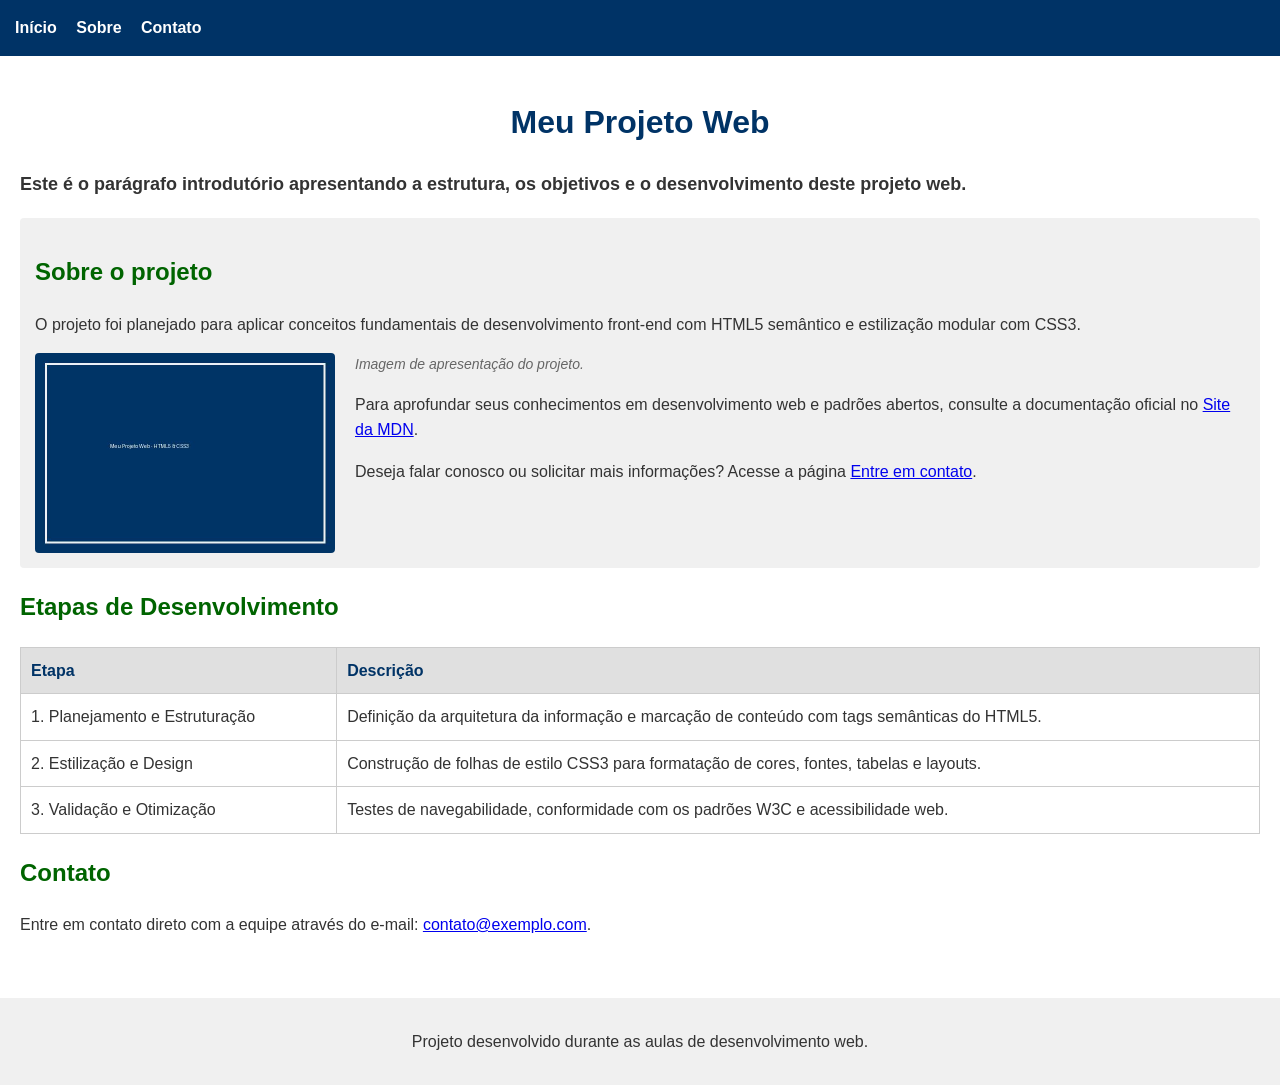
<file: projeto-web/index.html>
<!DOCTYPE html>
<html lang="pt-BR">
<head>
    <meta charset="UTF-8">
    <meta name="viewport" content="width=device-width, initial-scale=1.0">
    <title>Meu Projeto Web</title>
    <link rel="stylesheet" href="style.css">
</head>
<body>

    <nav>
        <a href="#inicio">Início</a>
        <a href="#sobre">Sobre</a>
        <a href="#contato">Contato</a>
    </nav>

    <main id="inicio">
        <h1>Meu Projeto Web</h1>
        <p class="destaque">Este é o parágrafo introdutório apresentando a estrutura, os objetivos e o desenvolvimento deste projeto web.</p>

        <section id="sobre">
            <h2>Sobre o projeto</h2>
            <p>O projeto foi planejado para aplicar conceitos fundamentais de desenvolvimento front-end com HTML5 semântico e estilização modular com CSS3.</p>

            <figure>
                <img src="imagens/projeto.jpg" alt="Apresentação visual do projeto web">
                <figcaption>Imagem de apresentação do projeto.</figcaption>
            </figure>

            <p>Para aprofundar seus conhecimentos em desenvolvimento web e padrões abertos, consulte a documentação oficial no <a href="https://developer.mozilla.org/pt-BR/docs/Web/HTML" target="_blank" rel="noopener noreferrer">Site da MDN</a>.</p>
            <p>Deseja falar conosco ou solicitar mais informações? Acesse a página <a href="contato.html">Entre em contato</a>.</p>
        </section>

        <section id="etapas">
            <h2>Etapas de Desenvolvimento</h2>
            <table>
                <thead>
                    <tr>
                        <th>Etapa</th>
                        <th>Descrição</th>
                    </tr>
                </thead>
                <tbody>
                    <tr>
                        <td>1. Planejamento e Estruturação</td>
                        <td>Definição da arquitetura da informação e marcação de conteúdo com tags semânticas do HTML5.</td>
                    </tr>
                    <tr>
                        <td>2. Estilização e Design</td>
                        <td>Construção de folhas de estilo CSS3 para formatação de cores, fontes, tabelas e layouts.</td>
                    </tr>
                    <tr>
                        <td>3. Validação e Otimização</td>
                        <td>Testes de navegabilidade, conformidade com os padrões W3C e acessibilidade web.</td>
                    </tr>
                </tbody>
            </table>
        </section>

        <section id="contato">
            <h2>Contato</h2>
            <p>Entre em contato direto com a equipe através do e-mail: <a href="mailto:contato@exemplo.com">contato@exemplo.com</a>.</p>
        </section>
    </main>

    <footer>
        <p>Projeto desenvolvido durante as aulas de desenvolvimento web.</p>
    </footer>

</body>
</html>
</file>
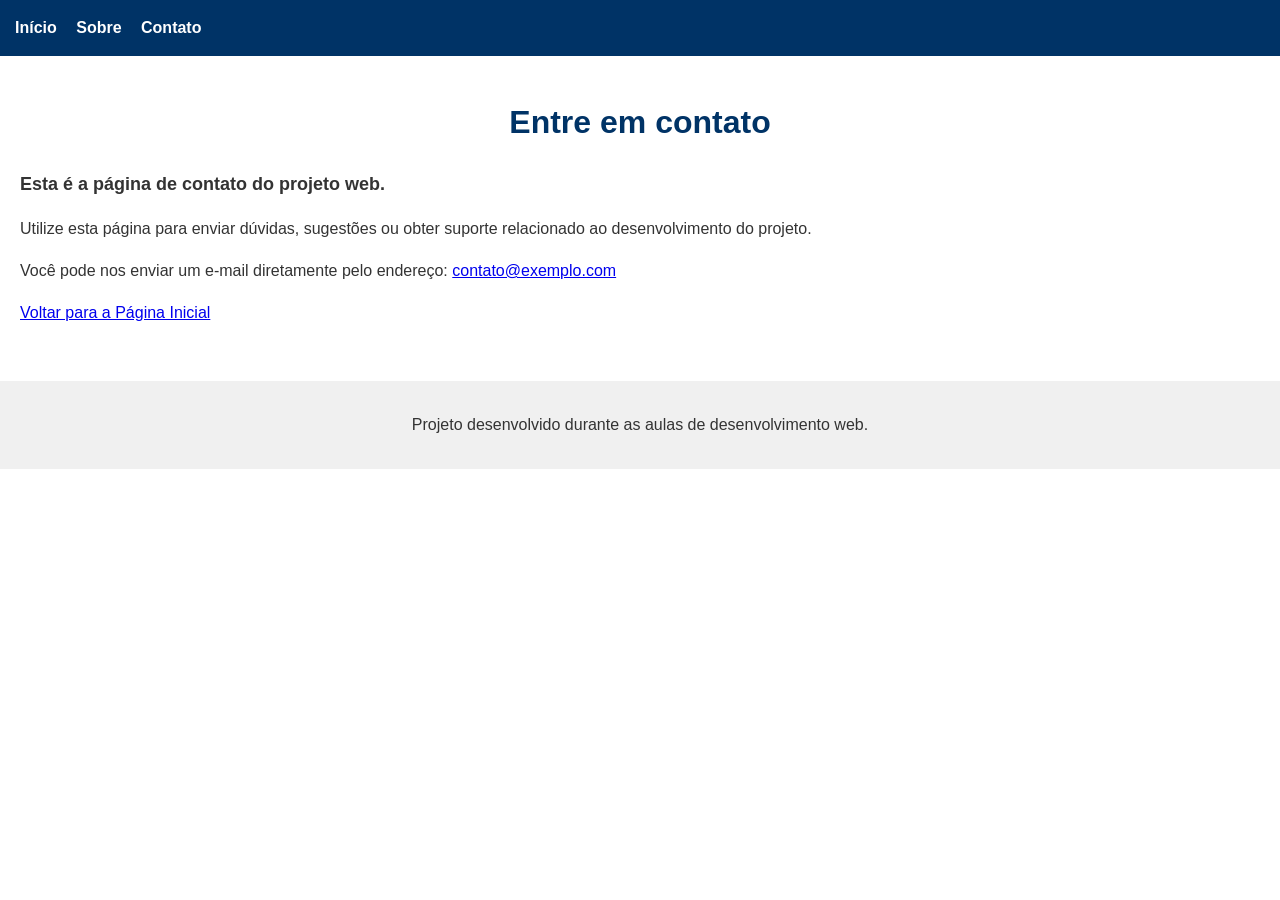
<file: projeto-web/contato.html>
<!DOCTYPE html>
<html lang="pt-BR">
<head>
    <meta charset="UTF-8">
    <meta name="viewport" content="width=device-width, initial-scale=1.0">
    <title>Contato - Meu Projeto Web</title>
    <link rel="stylesheet" href="style.css">
</head>
<body>

    <nav>
        <a href="index.html#inicio">Início</a>
        <a href="index.html#sobre">Sobre</a>
        <a href="contato.html">Contato</a>
    </nav>

    <main>
        <h1>Entre em contato</h1>
        <p class="destaque">Esta é a página de contato do projeto web.</p>
        <p>Utilize esta página para enviar dúvidas, sugestões ou obter suporte relacionado ao desenvolvimento do projeto.</p>
        <p>Você pode nos enviar um e-mail diretamente pelo endereço: <a href="mailto:contato@exemplo.com">contato@exemplo.com</a></p>
        <p><a href="index.html">Voltar para a Página Inicial</a></p>
    </main>

    <footer>
        <p>Projeto desenvolvido durante as aulas de desenvolvimento web.</p>
    </footer>

</body>
</html>
</file>
<file: projeto-web/style.css>
/* Estilização Geral da Página */
body {
    font-family: Arial, sans-serif;
    margin: 0;
    padding: 0;
    background-color: #ffffff;
    color: #333333;
    line-height: 1.6;
}

/* Barra de Navegação */
nav {
    background-color: #003366;
    padding: 15px;
}

nav a {
    color: #ffffff;
    text-decoration: none;
    margin-right: 15px;
    font-weight: bold;
}

nav a:hover {
    text-decoration: underline;
}

/* Área Principal */
main {
    padding: 20px;
}

/* Títulos */
h1 {
    color: #003366;
    text-align: center;
}

h2, h3 {
    color: #006400;
}

/* Classes Utilitárias */
.destaque {
    font-size: 18px;
    font-weight: bold;
}

/* Seções */
section {
    margin-top: 20px;
    margin-bottom: 20px;
}

#sobre {
    background-color: #f0f0f0;
    padding: 15px;
    border-radius: 4px;
    overflow: hidden; /* Mantém o fluxo após o float da imagem */
}

/* Imagens e Figuras */
figure {
    margin: 0 0 15px 0;
}

img {
    width: 300px;
    height: auto;
    float: left;
    margin-right: 20px;
    border-radius: 4px;
}

figcaption {
    font-style: italic;
    color: #666666;
    font-size: 14px;
    margin-top: 5px;
}

/* Tabelas */
table {
    width: 100%;
    border-collapse: collapse;
    margin-top: 10px;
}

table, th, td {
    border: 1px solid #cccccc;
}

th, td {
    padding: 10px;
    text-align: left;
}

th {
    background-color: #e0e0e0;
    color: #003366;
}

/* Rodapé */
footer {
    background-color: #f0f0f0;
    padding: 15px;
    text-align: center;
    margin-top: 20px;
}
</file>
